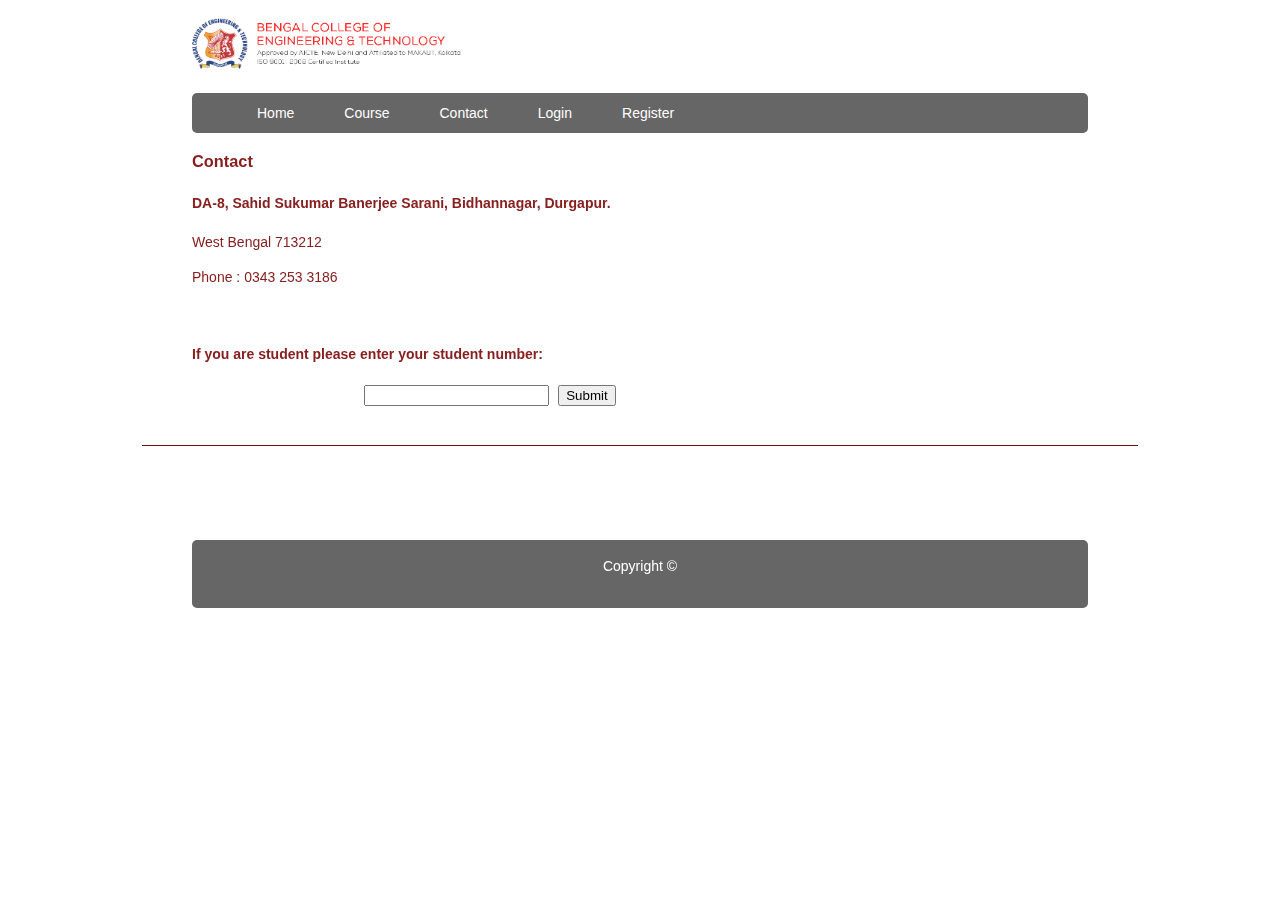
<file: contact.html>
<!DOCTYPE html>
<html lang="en">
<head>
	<title>College</title>
	<meta charset="utf-8">
<meta name="viewport" content="width=device-width, initial-scale=1">
<link rel="stylesheet" type="text/css" href="css/style.css">
<script src="javascript/js.js"></script>
<script src="javascript/validatename.js"></script>

</head>
<body class="body">
<header class="mainheader">
	<img src="images/logo.png">
<nav>
    <ul>
      <li><a href="index.html">Home</a></li>
      <li><a href="course.html">Course</a></li>
      <li><a href="contact.html">Contact</a></li>
      <li><a href="login.html">Login</a></li>
      <li><a href="Register.html">Register</a></li>
      
    </ul> 
  </nav>
</header>

<iframe src="https://www.google.com/maps/embed?pb=!1m14!1m8!1m3!1d14633.249500339914!2d87.3412147!3d23.5212647!3m2!1i1024!2i768!4f13.1!3m3!1m2!1s0x0%3A0xaec1450cde6d225b!2sBengal%20College%20of%20Engineering%20and%20Technology!5e0!3m2!1sen!2sin!4v1610168879721!5m2!1sen!2sin" width="300" height="300" frameborder="0" style="border:0" allowfullscreen></iframe>
<h3>Contact</h3>
<h4>DA-8, Sahid Sukumar Banerjee Sarani, Bidhannagar, Durgapur.</h4>
West Bengal 713212
<p>
Phone : 0343 253 3186<br>
</p>


<!DOCTYPE html>
<html>
<body>

<br>
<br>

<strong>If you are student please enter your student number:</strong>
<center>
<input id="numb">

<button type="button" onclick="myFunction()">Submit</button>

<p id="demo"></p>
</center>
<hr>
<footer class="mainFooter">
  <p>Copyright &copy</p>
 
</footer>
<script>
function myFunction() {
    var x, text;

    // Get the value of the input field with id="numb"
    x = document.getElementById("numb").value;

    // If x is Not a Number or less than one or greater than 10
    if (isNaN(x) || x < 1 || x > 1000) {
        text = "Input not valid";
    } else {
        text = "You are Student..";
    }
    document.getElementById("demo").innerHTML = text;
}
</script>

</body>
</html> 
<script type="text/javascript">
  document.title="Contact";
</script>
</body>

</html>
</file>
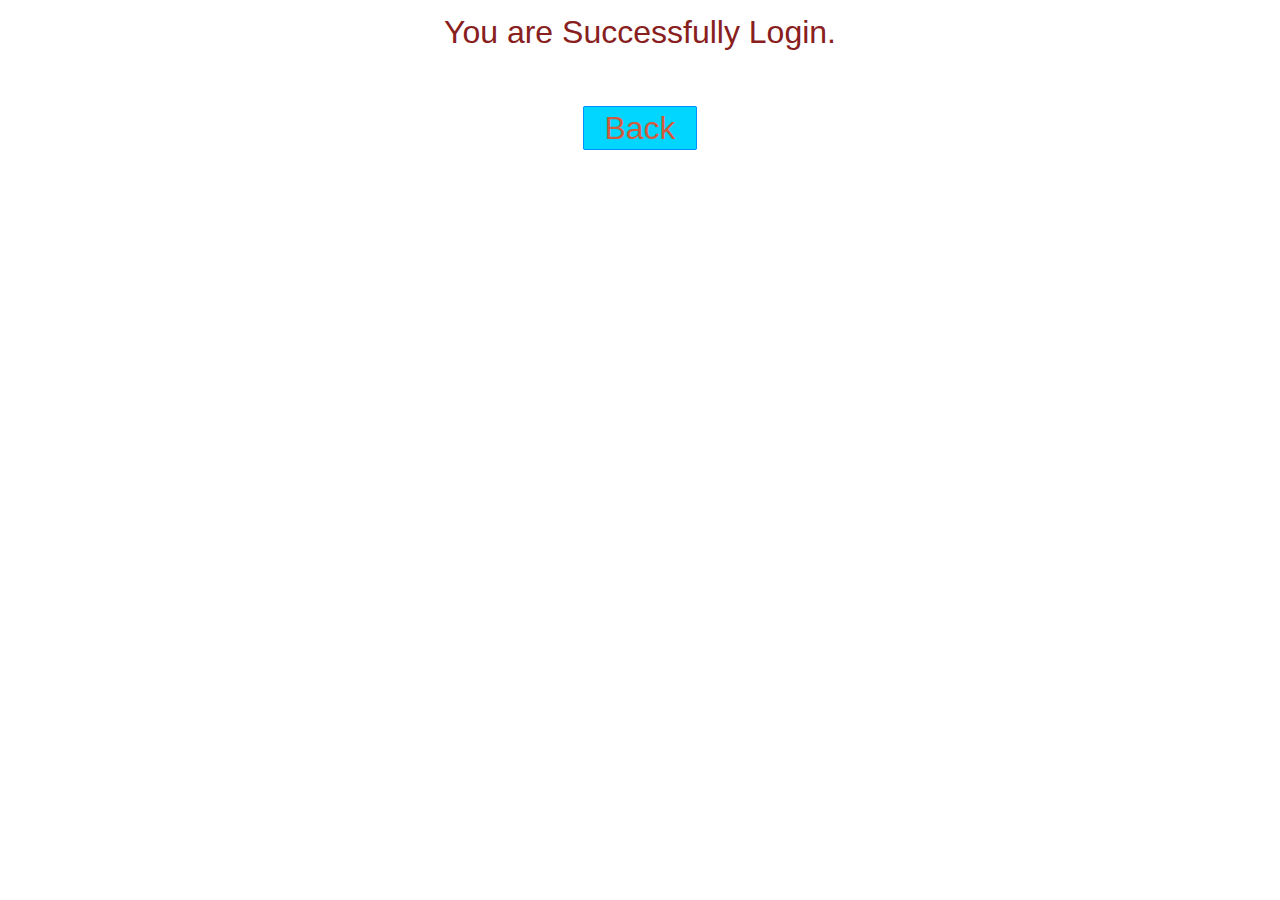
<file: Success.html>
<!DOCTYPE html>
<html>
  <head>
    <title>Successfully login</title>

	
	<!-- include css file here-->
    <link rel="stylesheet" href="css/style.css"/>
   
   <script type="text/javascript">
	
	var _gaq = _gaq || [];
	_gaq.push(['_setAccount', 'UA-43981329-1']);
	_gaq.push(['_trackPageview']);
	(function () {
	var ga = document.createElement('script');
	ga.type = 'text/javascript';
	ga.async = true;
	ga.src = ('https:' == document.location.protocol ? 'https://ssl' : 'http://www') + '.google-analytics.com/ga.js';

	var s = document.getElementsByTagName('script')[0];
	s.parentNode.insertBefore(ga, s);
	})();
	//]]>
	</script>
   
  </head>
<body>
<center>You are Successfully Login. </br></br> <a class="back" href="index.html">Back</a></center>
</body>
</html>
</file>
<file: css/style.css>
h2 {
  background-color: #36362c;
  padding: 30px 35px;
  margin: -10px -50px;
  text-align: center;
  border-radius: 10px 10px 0 0;
}

hr {
  margin: 10px -50px;
  border: 0;
  border-top: 1px solid rgb(109, 15, 15);
  margin-bottom: 40px;
}

div.container {
  width: 900px;
  height: 610px;
  margin: 35px auto;
  font-family: 'Raleway', sans-serif;
}

div.main {
  width: 300px;
  padding: 10px 50px;
  border: 2px solid gray;
  border-radius: 10px;
  font-family: raleway;
  float: left;
  margin-top: 50px;
}

input[type=text],
input[type=password],
input[type=number],
input[type=email] {
  width: 100%;
  height: 40px;
  padding: 5px;
  margin-bottom: 25px;
  margin-top: 5px;
  border: 2px solid #ccc;
  color: #d42222;
  font-size: 16px;
  border-radius: 5px;
}

label {
  color: #464646;
  text-shadow: 0 1px 0 rgba(231, 9, 9, 0);
  font-size: 14px;
  font-weight: bold;
}

center {
  font-size: 32px;
}

.note {
  color: red;
}

.valid {
  color: green;
}

.back {
  text-decoration: none;
  border: 1px solid rgb(0, 143, 255);
  background-color: rgb(0, 214, 255);
  padding: 3px 20px;
  border-radius: 2px;
  color: black;
}

input[type=button] {
  font-size: 16px;
  background: linear-gradient(#ffbc00 5%, #ffdd7f 100%);
  border: 1px solid #e5a900;
  color: #4E4D4B;
  font-weight: bold;
  cursor: pointer;
  width: 100%;
  border-radius: 5px;
  padding: 10px 0;
  outline: none;
}

input[type=button]:hover {
  background: linear-gradient(#ffdd7f 5%, #ffbc00 100%);
}

.fugo {
  float: right;
}

body {
  background-color: rgb(255, 255, 255);
  color: rgb(136, 32, 32);
  font-size: 87.5%;
  /*Font Size is 14 */
  font-family: Arial, "Comic Sans Ms";
  line-height: 1.5;
  text-align: left;
}

div.gallery {
  margin: 5px;
  border: 1px solid #ccc;
  float: left;
  width: 180px;
}

div.gallery:hover {
  border: 1px solid #777;
}

div.gallery img {
  width: 100%;
  height: auto;
}

#fix {
  clear: both;
}

div.desc {
  padding: 15px;
  text-align: center;
}

iframe {
  float: right;
}

a {
  text-decoration: none;
  color: white;
}

a:link,
a:visited {
  color: #CF5C3F;
}

a:hover,
a:active {
  background-color: #CF5C3F;
  color: #fff;
}

.body {
  margin: 0 auto;
  width: 70%;
  clear: both;
}

.mainheader img {
  width: 30%;
  height: auto;
  margin: 2% 0;
}

.mainheader nav {
  background-color: #666;
  height: 40px;
  line-height: 40px;
  border-radius: 5px;
  -moz-border-radius: 5px;
  -webkit-border-radius: 5px;
}

.mainheader nav ul {
  list-style-type: none;
  margin: 0 auto;
}

.mainheader nav ul li {
  list-style-type: none;
  margin: 0 auto;
  float: left;
  display: inline-block;
}

.mainheader nav a:link,
.mainheader nav a:visited {
  color: #fff;

  padding: 10px 25px;
  height: 20px;
}

.mainheader nav a:hover,
.mainheader nav a:active,
.mainheader nav .active a:link,
.mainHeader nav .active a:visited {
  background-color: #cf5c3F;
  text-shadow: none;
}

.mainheader nav ul li a {
  border-radius: 5px;
  -moz-border-radius: 5px;
  -webkit-border-radius: 5px;

}

.mainContent {
  line-height: 25px;
  border-radius: 5px;
  -moz-border-radius: 5px;
  -webkit-border-radius: 5px;

}

.Content {
  width: 70%;
  float: left;
  border-radius: 5px;
  -moz-border-radius: 5px;
  -webkit-border-radius: 5px;

}

.topContent {
  background-color: rgb(224, 149, 50);
  line-height: 25px;
  border-radius: 5px;
  -moz-border-radius: 5px;
  -webkit-border-radius: 5px;
  padding: 3% 5%;
  margin-top: 2%;


}

.bottomContent {
  background-color: rgb(224, 149, 50);
  line-height: 25px;
  border-radius: 5px;
  -moz-border-radius: 5px;
  -webkit-border-radius: 5px;
  padding: 3% 5%;
  margin-top: 2%;

}

.top-sidebar {
  width: 21%;
  float: left;
  background-color: rgb(192, 178, 206);
  border-radius: 5px;
  -moz-border-radius: 5px;
  -webkit-border-radius: 5px;

  padding: 2% 3%;

  margin: 2% 0 2% 3%;
}

.middle-sidebar {
  width: 21%;
  float: left;
  background-color: rgb(192, 178, 206);
  border-radius: 5px;
  -moz-border-radius: 5px;
  -webkit-border-radius: 5px;
  margin-left: 3%;
  padding: 2% 3%;
  margin-bottom: 2%;


}

.buttom-sidebar {
  width: 21%;
  float: left;
  background-color: rgb(192, 178, 206);
  border-radius: 5px;
  -moz-border-radius: 5px;
  -webkit-border-radius: 5px;
  margin-left: 3%;
  padding: 2% 3%;
  margin-bottom: 2%;
}

.mainFooter {
  width: 100%;
  float: left;
  border-radius: 5px;
  -moz-border-radius: 5px;
  -webkit-border-radius: 5px;
  background-color: #666;
  margin-top: 6%;
  margin-bottom: 2%;
}

.mainFooter p {
  width: 92% margin: 10px auto;
  color: #fff;
  padding: 2px;
  height: 40px;
  text-align: center;
}

.post-info {
  font-style: italic;
  color: #999;
  font-size: 90%;
}


* {
  box-sizing: border-box
}

body {
  font-family: Verdana, sans-serif;
}

.iambrpslides {
  display: none
}

/* Slideshow container */
.slideshow-container {
  max-width: 1000px;
  position: relative;
  margin: auto;
}


/* Number text (1/3 etc) */
.numbertext {
  color: #f2f2f2;
  font-size: 12px;
  padding: 8px 12px;
  position: absolute;
  top: 0;
}

/* The dots/bullets/indicators */
.dot {
  height: 13px;
  width: 13px;
  margin: 0 2px;
  background-color: #e20808;
  border-radius: 50%;
  display: inline-block;
  transition: background-color 0.6s ease;
}

.active {
  background-color: #e20808;
}

/* Fading animation */
.fade {
  -webkit-animation-name: fade;
  -webkit-animation-duration: 1.5s;
  animation-name: fade;
  animation-duration: 1.5s;
}

@-webkit-keyframes fade {
  from {
    opacity: .4
  }

  to {
    opacity: 1
  }
}

@keyframes fade {
  from {
    opacity: .4
  }

  to {
    opacity: 1
  }
}

/* On smaller screens, decrease text size */
@media only screen and (max-width: 300px) {
  .text {
    font-size: 11px
  }

}

img {
  width: 100%;
  height: 350px;

}
</file>
